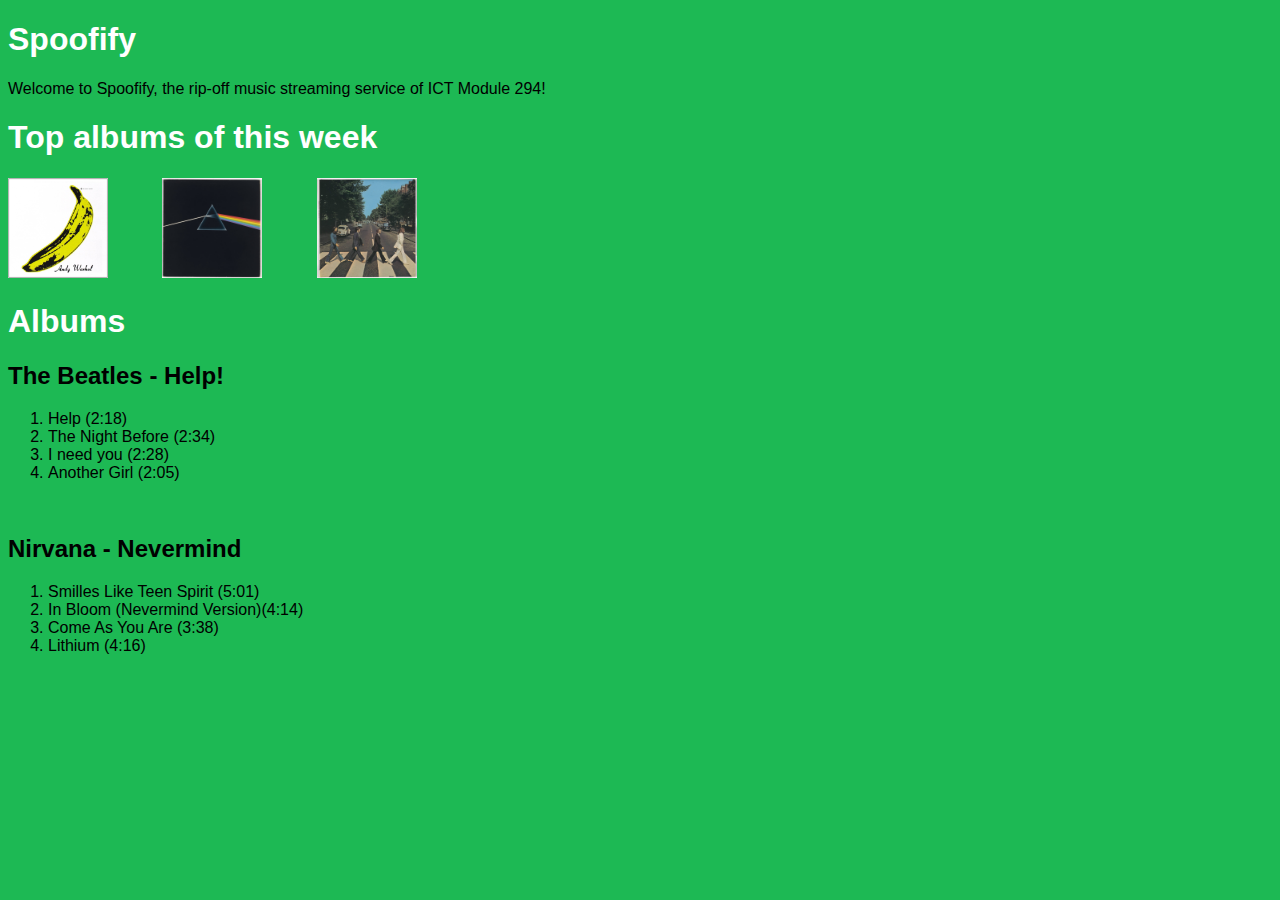
<file: uebung_1.2/index.html>
<!DOCTYPE html>
<html lang="en">
<head>
    <meta charset="UTF-8">
    <meta http-equiv="X-UA-Compatible" content="IE=edge">
    <meta name="viewport" content="width=device-width, initial-scale=1.0">
    <link rel = "stylesheet" href = "style.css">
    <title>Spoofify</title>
</head>
<body>
    <h1>Spoofify</h1>
    <p>Welcome to Spoofify, the rip-off music streaming service of ICT Module 294! </p>
    <h1>Top albums of this week</h1>
    <img class="imgScale" src = "images/banana.jpg" alt = "banana">
    <img class="imgScale" src="images/pinkfloyd.jpeg" alt="pinkfloyd">
    <img class="imgScale" src="images/beatles.jpeg" alt="beatles">
    <br>
    <h1> Albums</h1>
    <h2>The Beatles - Help!</h2>
    <ol>
        <li>Help (2:18)</li>
        <li>The Night Before (2:34)</li>
        <li>I need you (2:28)</li>
        <li>Another Girl (2:05)</li>
    </ol>
    <br>
    <h2>Nirvana - Nevermind</h2>
    <ol>
        <li>Smilles Like Teen Spirit (5:01)</li>
        <li>In Bloom (Nevermind Version)(4:14)</li>
        <li>Come As You Are (3:38)</li>
        <li>Lithium (4:16)</li>
    </ol>
</body>
</html>
</file>
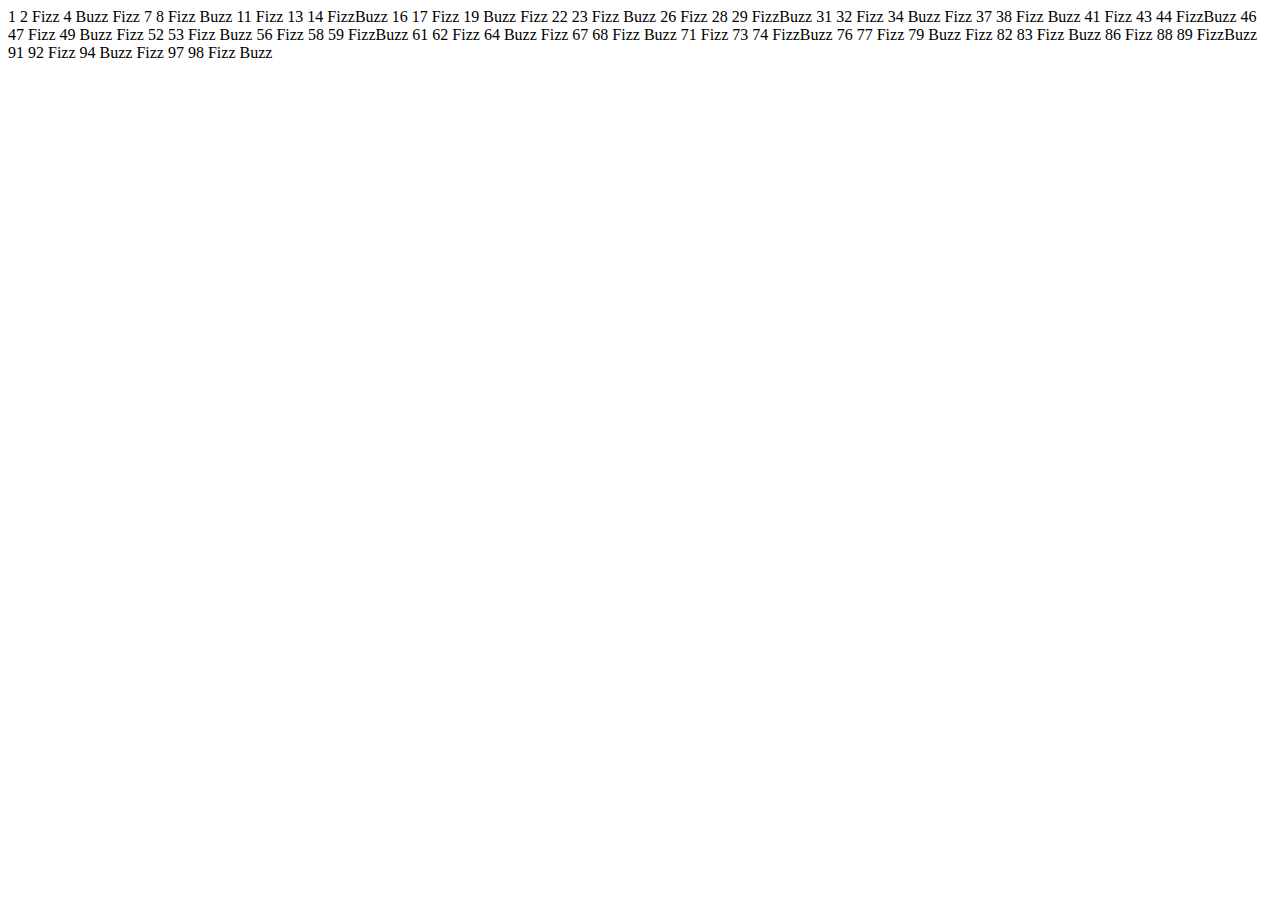
<file: uebung_1.9/index.html>
<!DOCTYPE html>
<html lang="en">
<head>
    <meta charset="UTF-8">
    <meta http-equiv="X-UA-Compatible" content="IE=edge">
    <meta name="viewport" content="width=device-width, initial-scale=1.0">
    <title>Document</title>
</head>

<body>
    
</body>
<script>
    const numbers = document.getElementsByTagName("body")[0];

    for (i=1; i <= 100; i++){
        if(i%3 == 0 && i%5 ==0){
            document.write("FizzBuzz ");
            continue;
        }
        else if(i%3 == 0){
            document.write("Fizz ")
            continue;
        }
        else if (i%5 == 0){
            document.write("Buzz ");
            continue;
        }
        else{
            document.write(i.toString() + " ");
            continue;
        }
    }
</script>
</html>
</file>
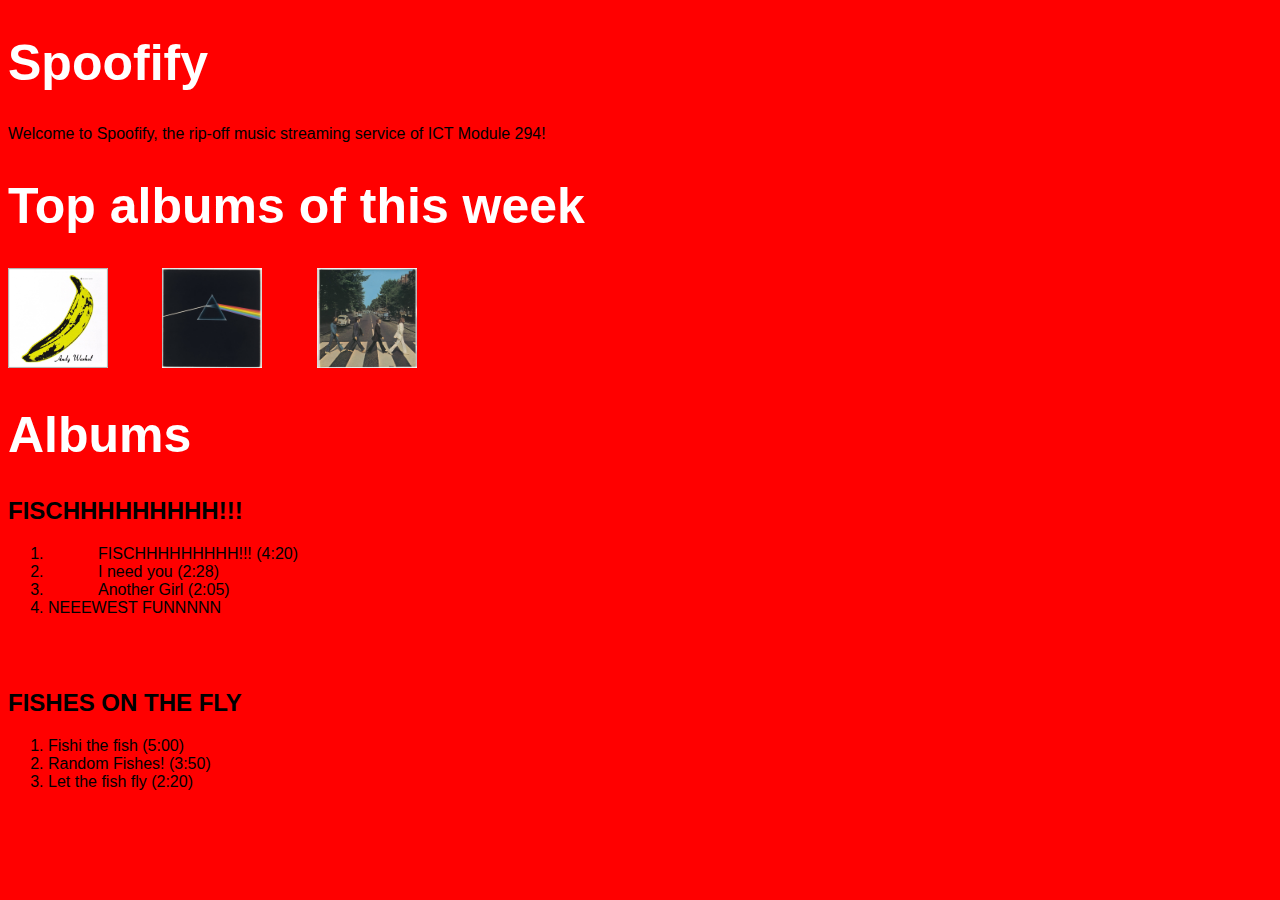
<file: uebung_2.5/index.html>
<!DOCTYPE html>
<html lang="en">
<head>
    <meta charset="UTF-8">
    <meta http-equiv="X-UA-Compatible" content="IE=edge">
    <meta name="viewport" content="width=device-width, initial-scale=1.0">

    <link rel = "stylesheet" href = "style.css">
    <title>Spoofify</title>
</head>
<body>
    <h1>Spoofify</h1>
    <p>Welcome to Spoofify, the rip-off music streaming service of ICT Module 294! </p>
    <h1>Top albums of this week</h1>
    <img class="imgScale" src = "images/banana.jpg" alt = "banana">
    <img class="imgScale" src="images/pinkfloyd.jpeg" alt="pinkfloyd">
    <img class="imgScale" src="images/beatles.jpeg" alt="beatles">
    <br>
    <h1> Albums</h1>
    <div>
        <h2 id = "changeme">The Beatles - Help!</h2>
        <ol id = "changeme5">
            <li id="changeme2">Help (2:18)</li>
            <li id="changeme3">The Night Before (2:34)</li>
            <li>I need you (2:28)</li>
            <li>Another Girl (2:05)</li>
        </ol>
    </div>
  
    <br>
    <div id = "changeme4">
        <h2>Nirvana - Nevermind</h2>
        <ol>
            <li>Smilles Like Teen Spirit (5:01)</li>
            <li>In Bloom (Nevermind Version)(4:14)</li>
            <li>Come As You Are (3:38)</li>
            <li>Lithium (4:16)</li>
        </ol>
    </div>
    <br>
    <div id ="newlist">
        
    </div>
    
</body>
<script language = "javascript" type = "text/javascript" src="script.js"></script>
</html>
</file>
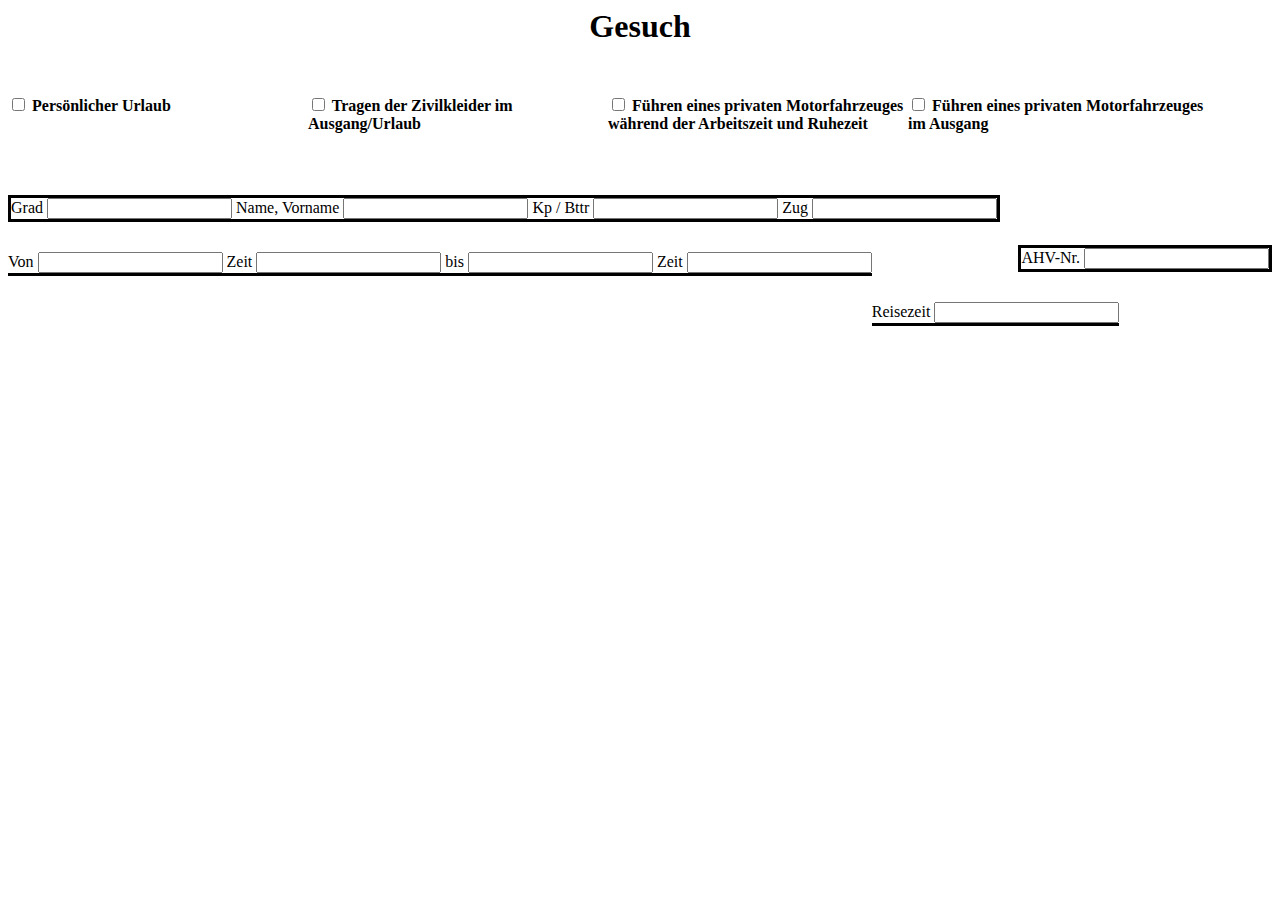
<file: uebung_3.1/index.html>
<!DOCTYPE html>
<html lang="en">
<head>
    <meta charset="UTF-8">
    <meta http-equiv="X-UA-Compatible" content="IE=edge">
    <meta name="viewport" content="width=device-width, initial-scale=1.0">
    <link rel = "stylesheet" href = "style.css">
    <title>Document</title>
</head>
<body>
    <h1 id="title">Gesuch</h1>
    <form>
        <div id="div1">
            <input type="checkbox"></input>
            <label>Persönlicher Urlaub</label>
        </div>
        <div id="div2">
            <input type="checkbox"></input>
            <label>Tragen der Zivilkleider im Ausgang/Urlaub</label>
        </div>
        <div id="div3">
            <input type="checkbox"></input>
            <label>Führen eines privaten Motorfahrzeuges während
                der Arbeitszeit und Ruhezeit</label>
        </div>
        <div id="div4">
            <input type="checkbox"></input>
            <label>Führen eines privaten Motorfahrzeuges im Ausgang</label>
        </div>
        <div id="div5">
            <label>AHV-Nr.</label>
            <input type="text"></input>
        </div>
        <div id="div6">
            <label>Grad</label>
            <input type="text"></input>
            <label>Name, Vorname</label>
            <input type="text"></input>
            <label>Kp / Bttr</label>
            <input type="text"></input>
            <label>Zug</label>
            <input type="text"></input>
        </div>
        <div id="div7">
            <label>Von</label>
            <input type="text"></input>
            <label>Zeit </label>
            <input type="text"></input>
            <label>bis</label>
            <input type="text"></input>
            <label>Zeit</label>
            <input type="text"></input>
        </div>
        <div id="div8">
            <label>Reisezeit</label>
            <input type="text"></input>
        </div>
    </form>

</body>
</html>
</file>
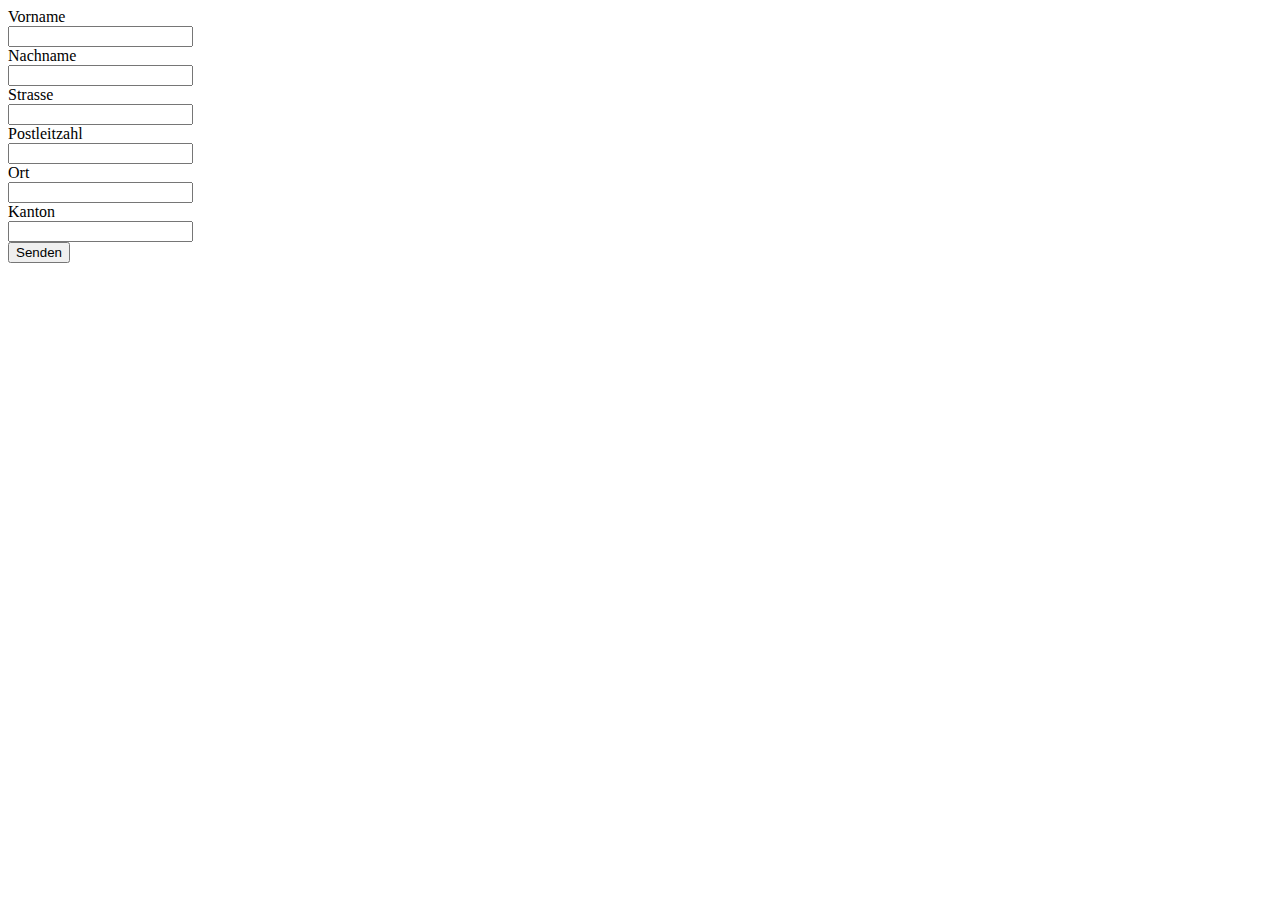
<file: uebung_3.2/index.html>
<!DOCTYPE html>
<html lang="en">
<head>
    <meta charset="UTF-8">
    <meta http-equiv="X-UA-Compatible" content="IE=edge">
    <meta name="viewport" content="width=device-width, initial-scale=1.0">
    <title>Document</title>
    <script>
    document.addEventListener("DOMContentLoaded", () => {
        const addressForm = document.getElementById("addressForm");
        const zipInput = document.getElementById("zipInput");
        let zips;

        fetch("./zips.json").then((res) => res.json()).then((data) => zips = data);

        addressForm.addEventListener("submit", (event) => { event.preventDefault();
            new FormData(addressForm);
        });

        zipInput.addEventListener("blur", () => {
          const placeData = zips.find((v) => v.zipcode === zipInput.value);
          placeInput.value = placeData.place;
        })

    });
    </script>
</head>
<body>
    <style>
        label,input{
            display: block;
        }
    </style>

    <form id="addressForm">
        <label for="forenameInput">Vorname</label>
        <input type="text" name="forename" id="forenameInput" />

        <label for="surnameInput">Nachname</label>
        <input type="text" name="surname" id="surnameInput" />

        <label for="streetInput">Strasse</label>
        <input type="text" name="street" id="streetInput" />

        <label for="zipInput">Postleitzahl</label>
        <input type="text" name="zip" id="zipInput" />

        <label for="placeInput">Ort</label>
        <input type="text" name="place" id="placeInput" />

        <label for="cantonInput">Kanton</label>
        <input type="text" name="canton" id="cantonInput" />

        <button type="submit">Senden</button>
</form>
</body>

</html>
</file>
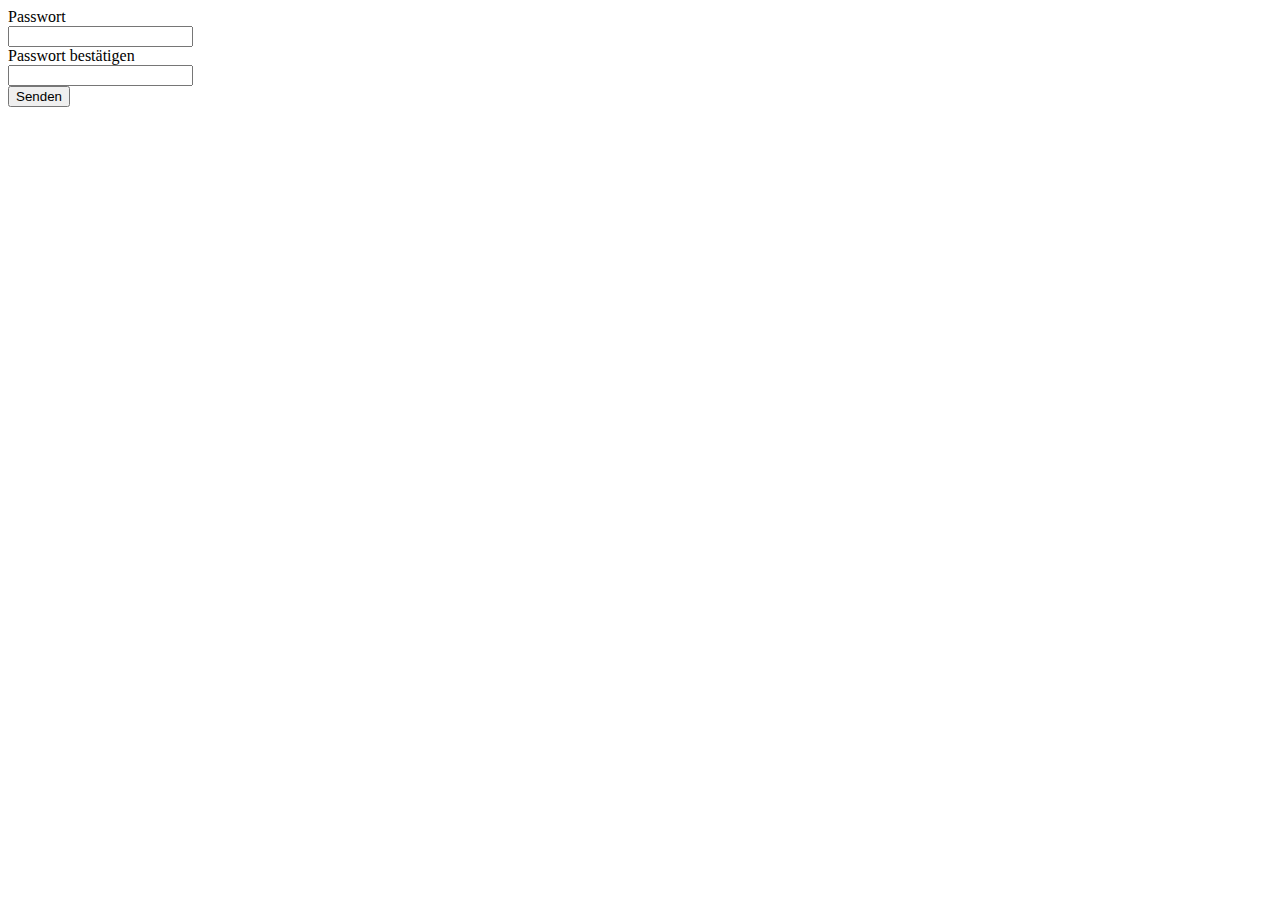
<file: uebung_3.3/index.html>
<!DOCTYPE html>
<html lang="en">
<head>
    <meta charset="UTF-8">
    <meta http-equiv="X-UA-Compatible" content="IE=edge">
    <meta name="viewport" content="width=device-width, initial-scale=1.0">
    <title>Document</title>
</head>
<script>
    document.addEventListener("DOMContentLoaded", () => {
        const password = document.getElementById("password");
        const passwordval = document.getElementById("passwordval");
        const passwordform = document.getElementById("passwordform");

        passwordform.addEventListener("submit", (event) => { event.preventDefault();
            if(password.value !== passwordval.value){
                alert("Passwort stimmt nicht überein!");
            }
        });

    })
</script>
<body>
    <style>
        label,input{
            display: block;
        }
    </style>
    <form id="passwordform">
        <label>Passwort</label>
        <input type="password" id="password" />
        <label>Passwort bestätigen</label>
        <input type="password" id="passwordval" />
        <button type="submit" id="submit" >Senden</button>
    </form>
</body>
</html>
</file>
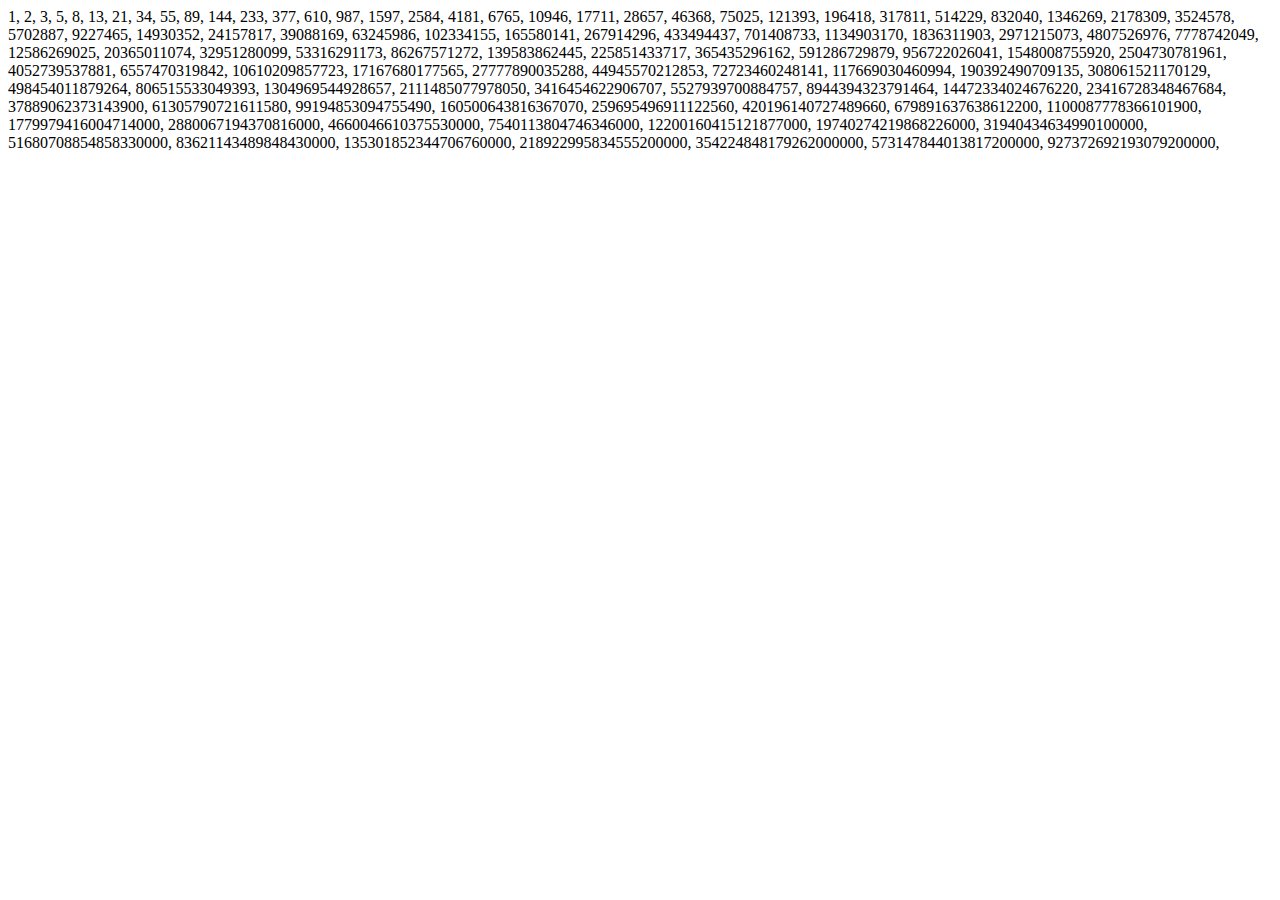
<file: uebung_1.4/example.html>
<!DOCTYPE html>
<html lang="de">

  <head>
    <meta charset="utf-8">
    <title></title>
    <script>
      function fibonacci(times) {
        let previousNumber = 0;
        let nextNumber = 1;
        let result;

        while (times >= 0) {
          result = previousNumber + nextNumber;
          previousNumber = nextNumber;
          nextNumber = result;
          times--;

          // Diese Zeile schreibt das Resultat in das HTML-Dokument
          document.write(`${result}, `);
        }
      }

      fibonacci(100);
    </script>
  </head>

  <body>
  </body>

</html>
</file>
<file: uebung_1.2/style.css>
h1{
    color : white;
}

body{
    background-color: #1DB954;
}

body{
    font-family: 'Franklin Gothic Medium', 'Arial Narrow', Arial, sans-serif;
}

.imgScale{
    width: 100px;
    height: 100px;
    margin-right: 50px;
}
</file>
<file: uebung_2.5/style.css>
h1{
    color : white;
}

body{
    background-color: #1DB954;
}

body{
    font-family: 'Franklin Gothic Medium', 'Arial Narrow', Arial, sans-serif;
}

.imgScale{
    width: 100px;
    height: 100px;
    margin-right: 50px;
}
</file>
<file: uebung_3.1/style.css>
#title{
    margin: auto;
    width: 50%;
    text-align: center;
    margin-bottom: 50px;
}

#div1{
    float:left;
    height: 100px;
    width: 300px;
    font-weight: bold;
}
#div2{
    float:left;
    height: 100px;
    width: 300px;
    font-weight: bold;
}
#div3{
    float:left;
    height: 100px;
    width: 300px;
    font-weight: bold;
}
#div4{
    float:left;
    height: 100px;
    width: 300px;
    font-weight: bold;
}
#div5{
   float: right;
   border: 3px solid black;
   margin-top: 50px;
}
#div6{
    float: left;
    border: 3px solid black;
}

#div7{
    float: left;
    border-bottom: 3px solid black;
    margin-top: 30px;
}


#div8{
    float: left;
    border-bottom: 3px solid black;
    margin-top: 30px;
}
</file>
